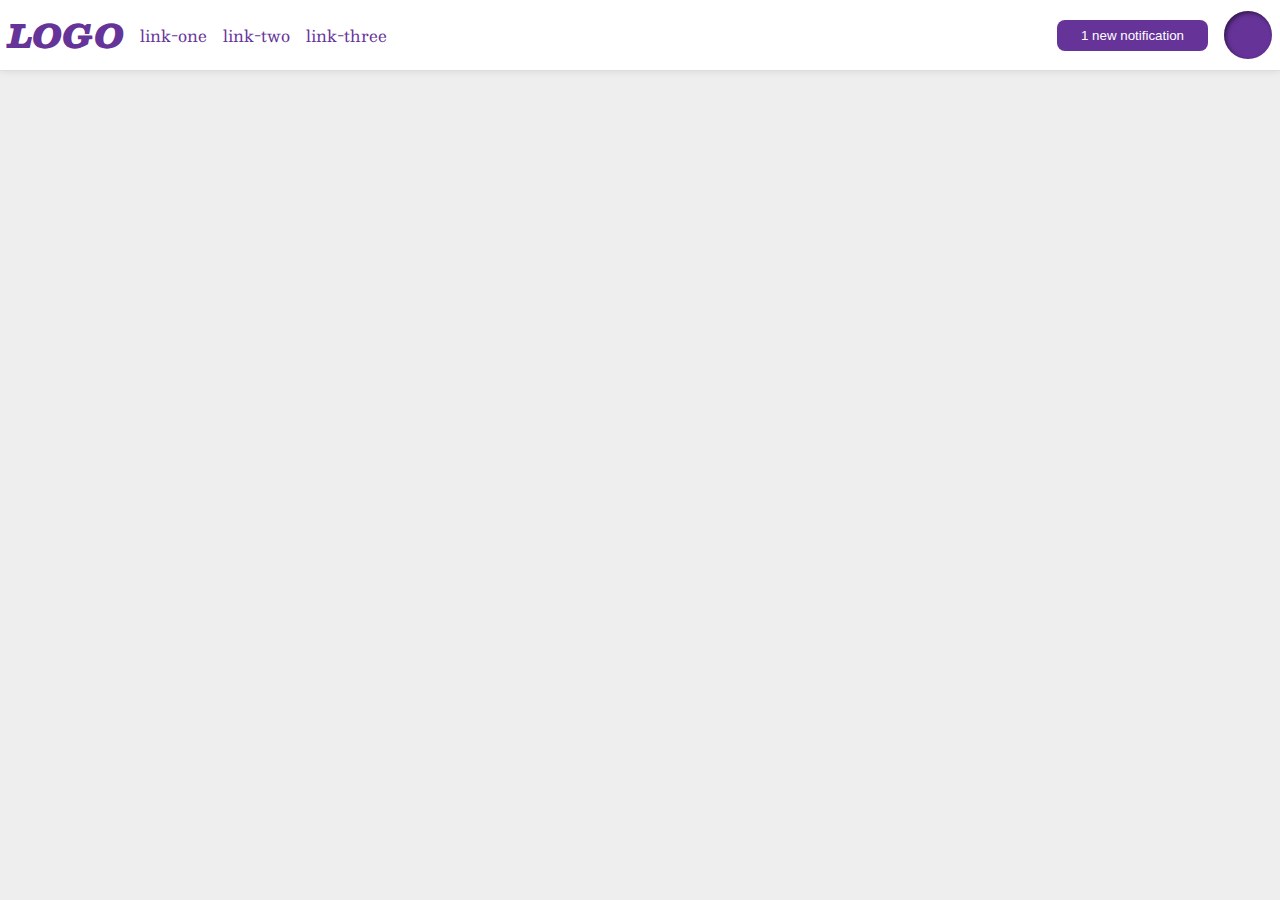
<file: flex/03-flex-header-2/index.html>
<!DOCTYPE html>
<html lang="en">
  <head>
    <meta charset="UTF-8">
    <meta http-equiv="X-UA-Compatible" content="IE=edge">
    <meta name="viewport" content="width=device-width, initial-scale=1.0">
    <title>Flex Header 2</title>
    <link rel="stylesheet" href="style.css">
  </head>
  <body>
    <div class="header">
      <div class="left">
        <div class="logo">
          LOGO
        </div>
        <ul class="links">
          <li><a href="google.com">link-one</a></li>
          <li><a href="google.com">link-two</a></li>
          <li><a href="google.com">link-three</a></li>
        </ul>
      </div>
      <div class="right">
        <button class="notifications">
          1 new notification
        </button>
        <div class="profile-image"></div>
        </div>
    </div>
  </body>
</html>
</file>
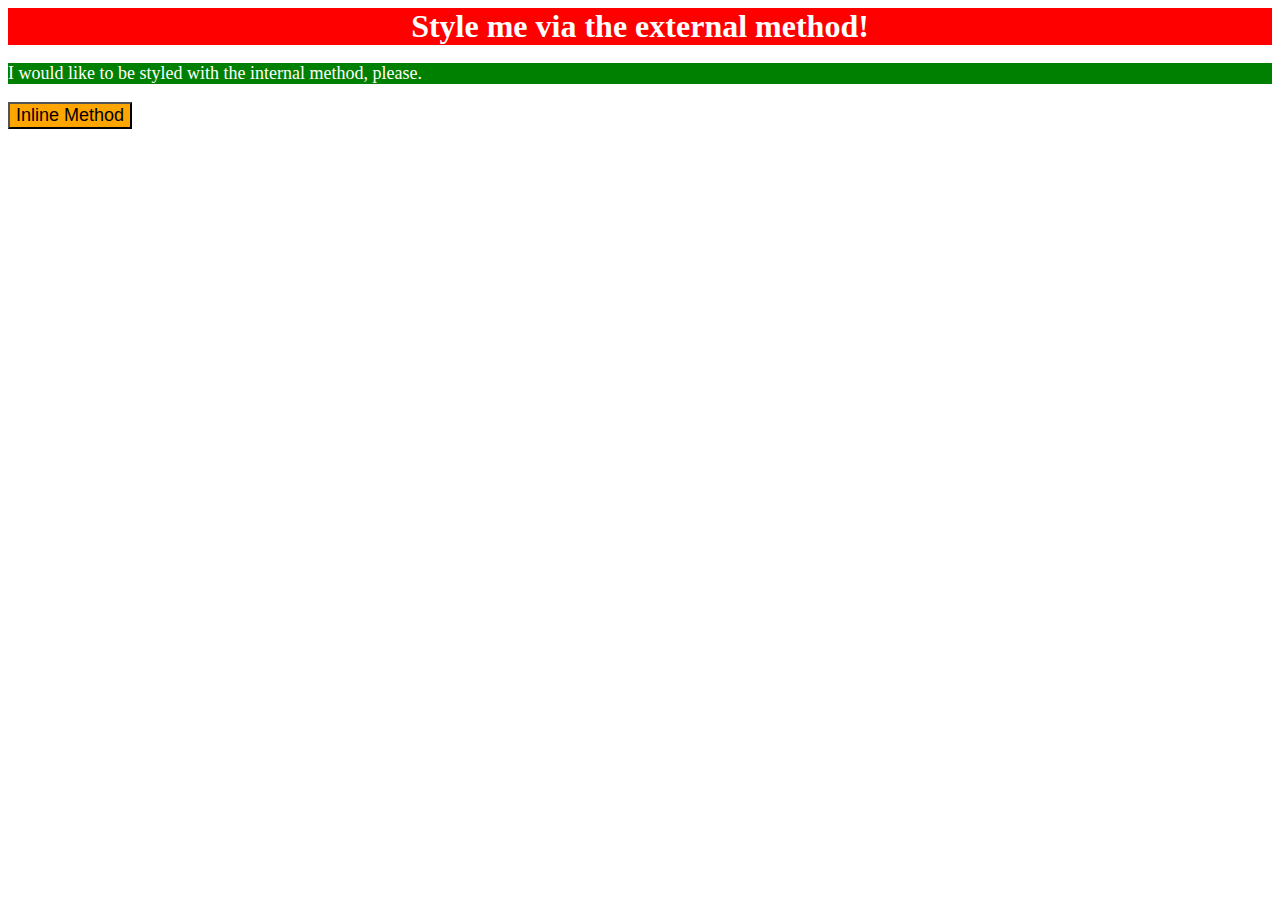
<file: foundations/01-css-methods/index.html>
<!DOCTYPE html>
<html lang="en">
  <head>
    <meta charset="UTF-8">
    <meta http-equiv="X-UA-Compatible" content="IE=edge">
    <meta name="viewport" content="width=device-width, initial-scale=1.0">
    <title>Methods for Adding CSS</title>
    <link rel="stylesheet" href="index.css">
    <style>
      p {
        background-color: green;
        color: white;
        font-size: 18px;
      }
    </style>
  </head>
  <body>
    <div>Style me via the external method!</div>
    <p>I would like to be styled with the internal method, please.</p>
    <button style="background-color: orange; font-size: 18px;">Inline Method</button>
  </body>
</html>
</file>
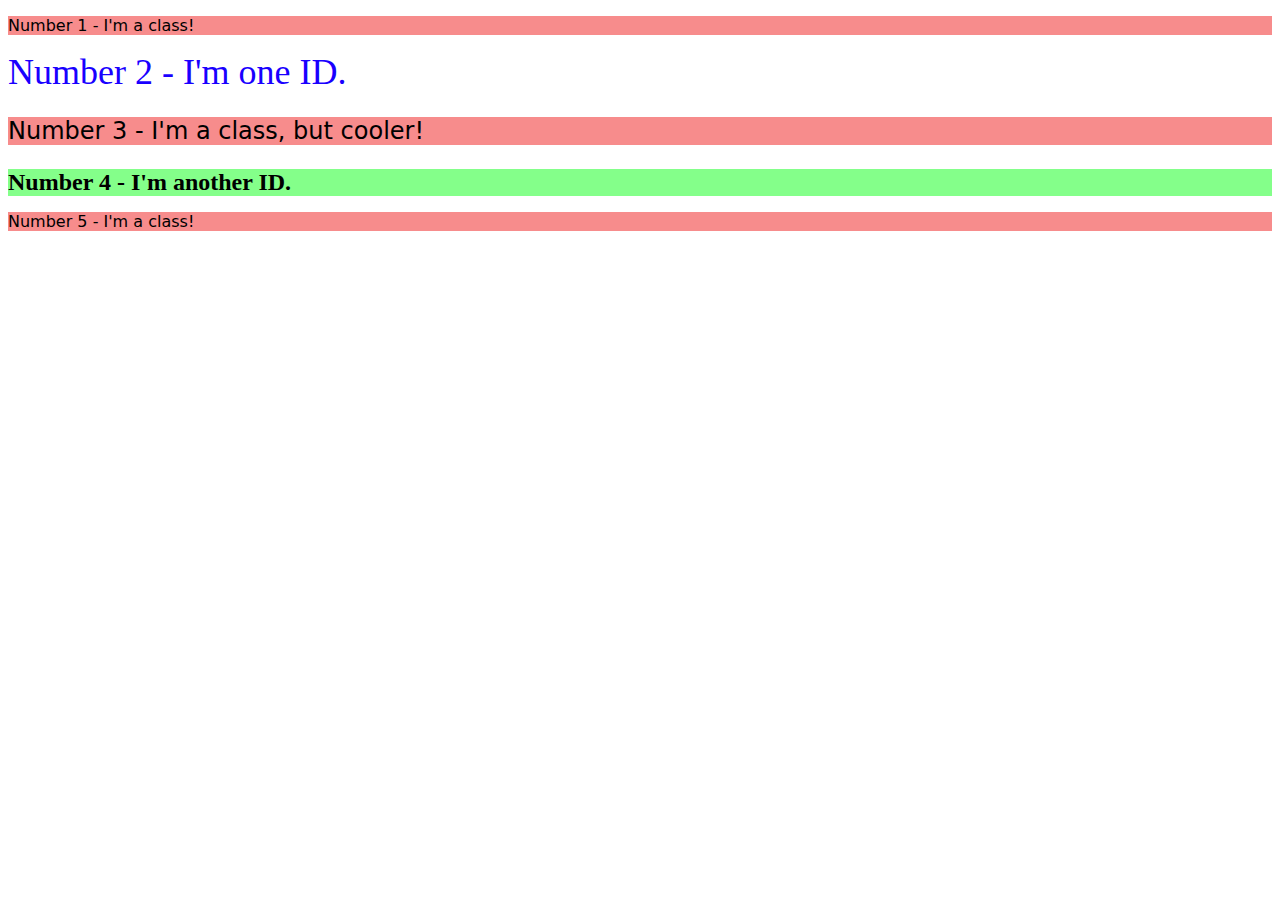
<file: foundations/02-class-id-selectors/index.html>
<!DOCTYPE html>
<html lang="en">
  <head>
    <meta charset="UTF-8">
    <meta http-equiv="X-UA-Compatible" content="IE=edge">
    <meta name="viewport" content="width=device-width, initial-scale=1.0">
    <title>Class and ID Selectors</title>
    <link rel="stylesheet" href="style.css">
  </head>
  <body>
    <p class="redbg">Number 1 - I'm a class!</p>
    <div id="nobg">Number 2 - I'm one ID.</div>
    <p class="redbg big">Number 3 - I'm a class, but cooler!</p>
    <div id="greenbg">Number 4 - I'm another ID.</div>
    <p class="redbg">Number 5 - I'm a class!</p>
  </body>
</html>
</file>
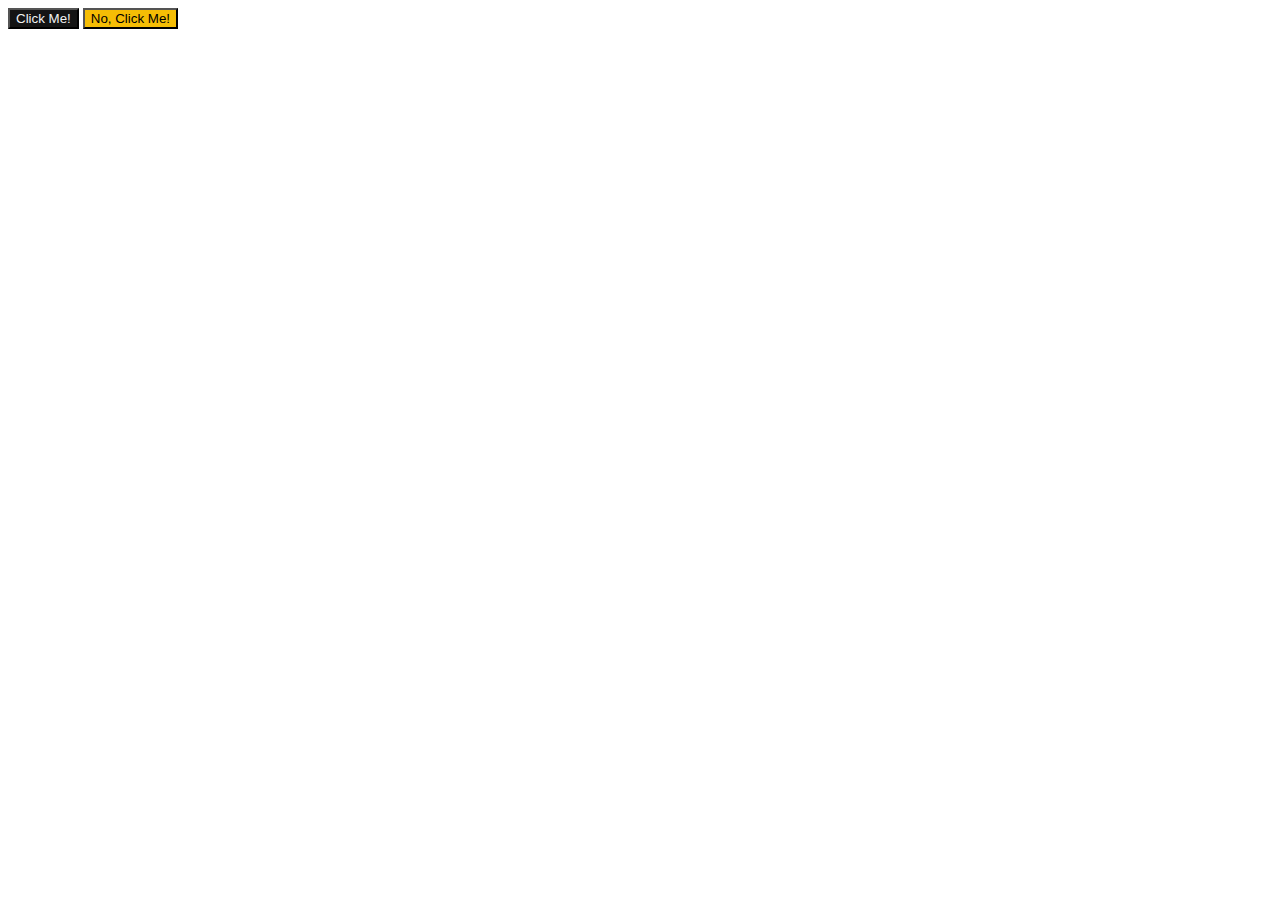
<file: foundations/03-grouping-selectors/index.html>
<!DOCTYPE html>
<html lang="en">
  <head>
    <meta charset="UTF-8">
    <meta http-equiv="X-UA-Compatible" content="IE=edge">
    <meta name="viewport" content="width=device-width, initial-scale=1.0">
    <title>Grouping Selectors</title>
    <link rel="stylesheet" href="style.css">
  </head>
  <body>
    <button class="black">Click Me!</button>
    <button class="yellow">No, Click Me!</button>
  </body>
</html>
</file>
<file: flex/03-flex-header-2/style.css>
@import url('https://fonts.googleapis.com/css2?family=Besley:ital,wght@0,400;1,900&display=swap');

body {
  margin: 0;
  background: #eee;
  font-family: Besley, serif;
}

.header {
  background: white;
  border-bottom: 1px solid #ddd;
  box-shadow: 0 0 8px rgba(0,0,0,.1);
  display: flex;
  padding: 8px;
  justify-content: space-between;
}

.profile-image {
  background: rebeccapurple;
  box-shadow: inset 2px 2px 4px rgba(0,0,0,.5);
  border-radius: 50%;
  width: 48px;
  height: 48px;
}

.logo {
  color: rebeccapurple;
  font-size: 32px;
  font-weight: 900;
  font-style: italic;
}

button {
  border: none;
  border-radius: 8px;
  background: rebeccapurple;
  color: white;
  padding: 8px 24px;
}

a {
  text-decoration: none;
  color: rebeccapurple;
}

ul {
  list-style-type: none;
  padding: 0;
  margin: 0;
  display: flex;
  gap: 16px;
  align-items: center;
}

.right, .left {
  display: flex;
  gap: 16px;
  align-items: center;
}
</file>
<file: foundations/01-css-methods/index.css>
div {
  background-color: red;
  color: white;
  font-size: 32px;
  text-align: center;
  font-weight: bold;
}
</file>
<file: foundations/02-class-id-selectors/style.css>
/* 
* **All odd numbered elements**: a light red/pink background, and a list of fonts containing `Verdana` and `DejaVu Sans` with `sans-serif` as a fallback
* **The second element**: blue text and a font size of 36px
* **The third element**: in addition to the styles for all odd numbered elements, add a font size of 24px
* **The fourth element**: a light green background, a font size of 24px, and bold
*/

.redbg {
  background-color: rgb(247, 140, 140);
  font-family: Verdana, "DejaVu Sans", sans-serif;
}

#nobg {
  color: rgb(25, 0, 255);
  font-size: 36px;
}

.big {
  font-size: 24px;  
}

#greenbg {
  background-color: rgb(132, 255, 138);
  font-size: 24px;
  font-weight: bold;
}
</file>
<file: foundations/03-grouping-selectors/style.css>
/* 
* **The first element**: a black background and white text
* **The second element**: a yellow background
* **Both elements**: a font size of 28px and a list of fonts containing `Helvetica` and `Times New Roman`, with `sans-serif` as a fallback 
*/

.black {
  background-color: #141414;
  color: #f2f2f2;
}

.yellow {
  background-color: #f5bd05;
}

.black
.yellow {
  font-size: 28px;
  font-family: Helvetica, 'Times New Roman', sans-serif;  
}
</file>
